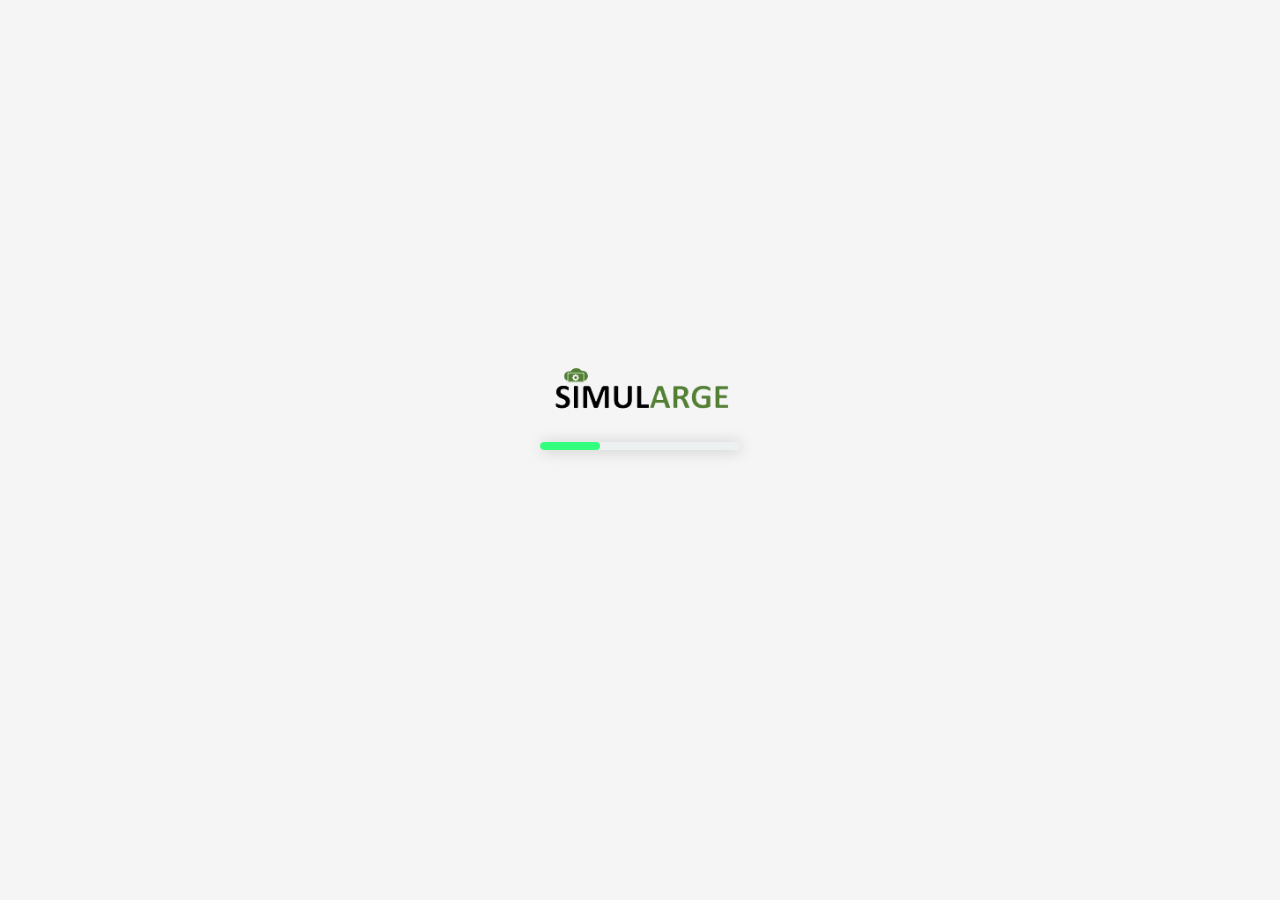
<file: simularge loading bar/index.html>
<html>
 <head><title>Simularge</title>
  <link rel="stylesheet" href="style.css" type="text/css"/>
  <link rel="icon" href="simicon.png" type="image/png" sizes="16x16">
 </head>
 <body>
     
   <div class="container">
              <img src="simularge.png" class="logo">

                 <div class="gray">
                   <div class="green"></div>
                 </div>
    </div>
   
 
 </body>
</html>
</file>
<file: simularge loading bar/style.css>
body{
    margin: 0px;
    padding: 0px;
    background-color:#F5F5F5;
}
div.container{
  position: absolute;
  left:50%;
  top:50%;
  transform: translate(-50%,-100%);
}
.gray{
    height: 8px;
    width: 200px;
    background-color: #ecf0f1;
    overflow: hidden;
    border-radius: 10px;
    margin:-100 0 0 100;
    box-shadow: 1px 1px 15px rgba(0,0,0,.2);
}
.container .logo{
    width: 400px;
    height: 300px; 
    text-align: center;
}
.green{
    width: 60px;
    height: 8px;
    background-color:#32ff7e;
    animation-name: simularge;
    animation-duration: 2.5s;
    animation-delay: 1s;
    animation-iteration-count: infinite;
    animation-fill-mode: both;
    animation-timing-function: linear;
    animation-direction: alternate;
    border-radius: 10px;
}
@keyframes simularge
{
    from
    {
        position: relative;
        margin-left:-50px;
    }
    to
    {
        margin-left:190px;
    }
}
</file>
